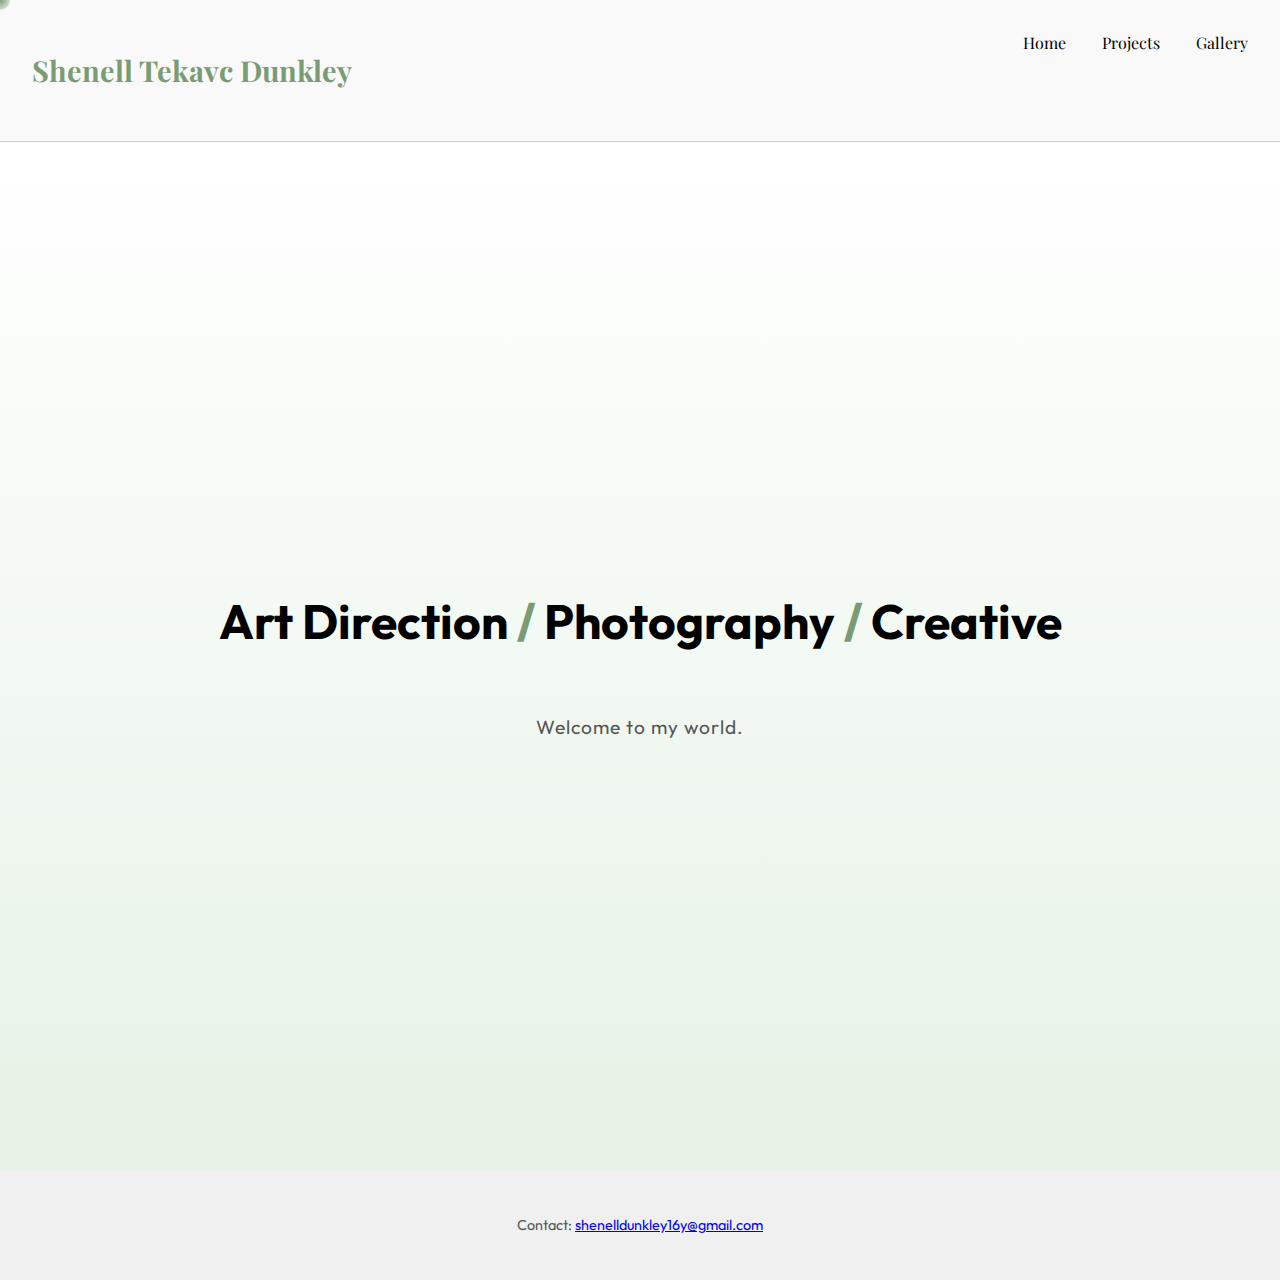
<file: index.html>
<!DOCTYPE html>
<html lang="en">
<head>
  <meta charset="UTF-8" />
  <meta name="viewport" content="width=device-width, initial-scale=1.0"/>
  <title>Shenell Tekavc Dunkley</title>
  <link rel="stylesheet" href="style.css"/>
  <script defer src="script.js"></script>
  <link href="https://fonts.googleapis.com/css2?family=Playfair+Display&family=Outfit:wght@300;700&display=swap" rel="stylesheet">
</head>
<body>
  <div class="cursor"></div>
  <header class="header">
    <h1 class="logo">Shenell Tekavc Dunkley</h1>
    <nav>
      <a href="index.html">Home</a>
      <a href="projects.html">Projects</a>
      <a href="gallery.html">Gallery</a>
    </nav>
  </header>

  <section class="hero">
    <h2 class="hero-title">Art Direction <span class="y2k-flash">/</span> Photography <span class="y2k-flash">/</span> Creative</h2>
    <p class="hero-sub">Welcome to my world.</p>
  </section>

  <footer class="footer">
    <p>Contact: <a href="mailto:shenelldunkley16y@gmail.com">shenelldunkley16y@gmail.com</a></p>
  </footer>
</body>
</html>
</file>
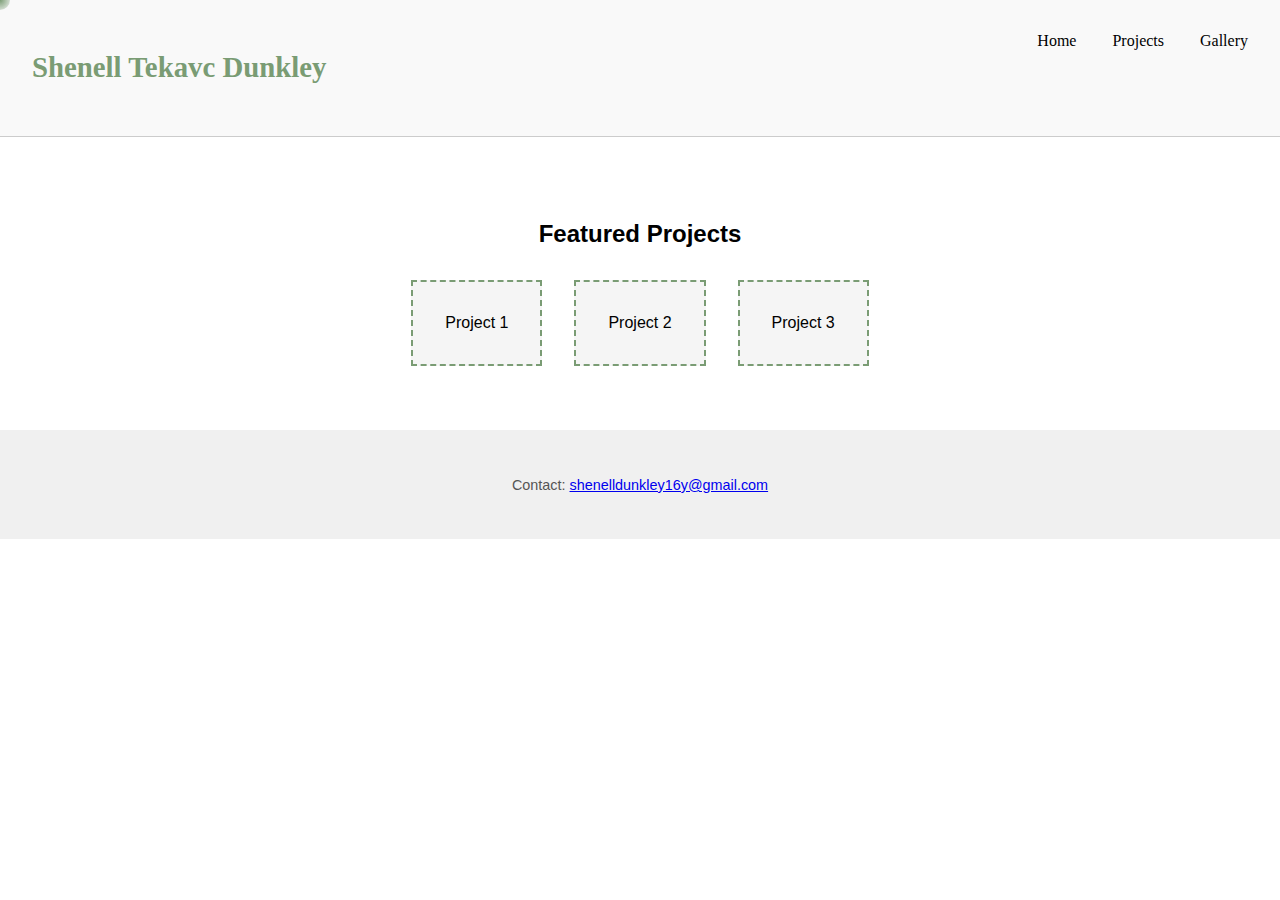
<file: projects.html>
<!DOCTYPE html>
<html lang="en">
<head>
  <meta charset="UTF-8" />
  <meta name="viewport" content="width=device-width, initial-scale=1.0"/>
  <title>Projects - Shenell Tekavc Dunkley</title>
  <link rel="stylesheet" href="style.css"/>
  <script defer src="script.js"></script>
</head>
<body>
  <div class="cursor"></div>
  <header class="header">
    <h1 class="logo">Shenell Tekavc Dunkley</h1>
    <nav>
      <a href="index.html">Home</a>
      <a href="projects.html">Projects</a>
      <a href="gallery.html">Gallery</a>
    </nav>
  </header>

  <main class="projects">
    <h2>Featured Projects</h2>
    <div class="project-grid">
      <div class="project-card">Project 1</div>
      <div class="project-card">Project 2</div>
      <div class="project-card">Project 3</div>
    </div>
  </main>

  <footer class="footer">
    <p>Contact: <a href="mailto:shenelldunkley16y@gmail.com">shenelldunkley16y@gmail.com</a></p>
  </footer>
</body>
</html>
</file>
<file: style.css>
body {
  margin: 0;
  font-family: 'Outfit', sans-serif;
  background-color: #ffffff;
  color: #000;
  overflow-x: hidden;
  cursor: none;
}

.header {
  display: flex;
  justify-content: space-between;
  padding: 2rem;
  font-family: 'Playfair Display', serif;
  border-bottom: 1px solid #ccc;
  background-color: #f9f9f9;
}

.logo {
  font-size: 1.8rem;
  color: #7a9c74;
}

nav a {
  margin-left: 2rem;
  text-decoration: none;
  color: #000;
  position: relative;
  transition: color 0.3s;
}

nav a:hover {
  color: #7a9c74;
}

.hero {
  height: 100vh;
  display: flex;
  flex-direction: column;
  justify-content: center;
  padding: 4rem;
  text-align: center;
  background: linear-gradient(to bottom, #ffffff, #e6f2e6);
}

.hero-title {
  font-size: 3rem;
  font-weight: bold;
  line-height: 1.2;
  position: relative;
  color: #000;
}

.y2k-flash {
  animation: flicker 1.2s infinite alternate;
  color: #7a9c74;
}

@keyframes flicker {
  0% { opacity: 1; }
  100% { opacity: 0.4; }
}

.hero-sub {
  margin-top: 1.5rem;
  font-size: 1.2rem;
  letter-spacing: 1px;
  color: #555;
}

.footer {
  text-align: center;
  padding: 2rem;
  font-size: 0.9rem;
  color: #555;
  background-color: #f0f0f0;
}

.cursor {
  width: 20px;
  height: 20px;
  background: radial-gradient(circle, #7a9c74, transparent);
  border-radius: 50%;
  position: fixed;
  pointer-events: none;
  transform: translate(-50%, -50%);
  z-index: 9999;
}

.projects, .gallery {
  padding: 4rem;
  text-align: center;
}

.project-grid, .gallery-grid {
  display: flex;
  flex-wrap: wrap;
  justify-content: center;
  gap: 2rem;
  margin-top: 2rem;
}

.project-card, .gallery-img {
  background-color: #f5f5f5;
  padding: 2rem;
  border: 2px dashed #7a9c74;
  transition: transform 0.3s, box-shadow 0.3s;
}

.project-card:hover {
  transform: scale(1.1) rotate(-1deg);
  box-shadow: 0 0 25px #ff69b4, 0 0 10px #7a9c74;
  background-color: #fff0f5;
}

.gallery-img:hover {
  transform: scale(1.05);
  box-shadow: 0 0 12px #7a9c74;
}
</file>
